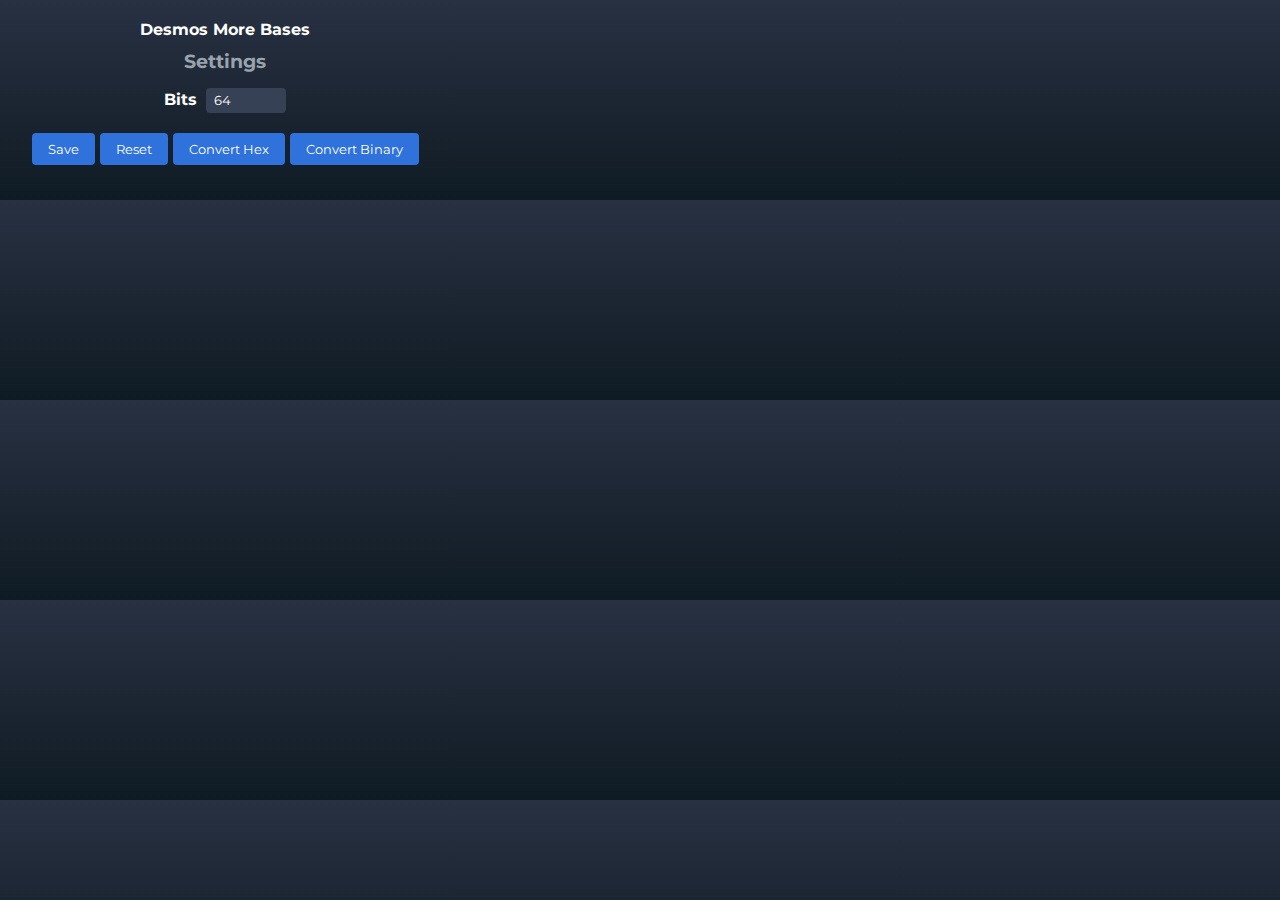
<file: popup/popup.html>
<!DOCTYPE html>
<html lang="en">
<head>
    <meta charset="UTF-8">
    <meta name="viewport" content="width=device-width, initial-scale=1.0">
    <link rel="stylesheet" href="styles.css">
    <link rel="preconnect" href="https://fonts.googleapis.com">
    <link rel="preconnect" href="https://fonts.gstatic.com" crossorigin>
    <link href="https://fonts.googleapis.com/css2?family=Lexend+Deca:wght@100..900&family=Montserrat:ital,wght@0,100..900;1,100..900&family=Roboto:ital,wght@0,100;0,300;0,400;0,500;0,700;0,900;1,100;1,300;1,400;1,500;1,700;1,900&display=swap" rel="stylesheet">
    <title>Desmos More Bases</title>
</head>
<body>
    <h1>Desmos More Bases</h1>
    <h3>Settings</h3>
    <form id="form">
        <label for="bits">Bits</label>
        <input type="number" id="bits" name="bits" min="1" value="64">
    </form>
    <div class="button-container">
        <button id="save-button">Save</button>
        <button id="reset-button">Reset</button>
        <button id="hex-button">Convert Hex</button>
        <button id="bin-button">Convert Binary</button>
    </div>
    <script type="module" src="./popup.js" defer></script>
</body>
</html>
</file>
<file: popup/styles.css>
html {
    width: 450px;
    height: 200px;
}

body {
    font-family: "Montserrat", sans-serif;
    margin: 0;
    padding: 0;
    background: linear-gradient(to bottom, #283142, #0f1b24); 
    color: white;
    text-align: center;
    display: flex;
    flex-direction: column;
    justify-content: center;
    align-items: center;
}

h1 {
    font-size: medium;
    margin-top: 20px
}

h3 {
    color: #99a3ad;
    margin: 0;
}

label {
    font-weight: bold;
    color: white;
    display: inline-block;
    text-align: right; 
    margin-right: 5px;
}

input {
    font-family: inherit;
    padding: 8px;
    margin-top: 15px;
    width: 80px;
    height: 25px;
    border: 0px;
    border-radius: 4px;
    box-sizing: border-box;
    background-color: #364156; 
    color: white;
}

input:focus{
    outline: 1px solid #2f72dc;  
}

.button-container {
    display: flex;
    justify-content: center;
    align-items: center;
}

button {
    font-family: inherit;
    margin-top: 20px;
    padding: 8px 16px; 
    background-color: #2f72dc; 
    color: white;
    border: none;
    border-radius: 4px;
    cursor: pointer;
    transition: background-color 0.3s;
}

button:hover {
    background-color: #0d47a1; 
}

button#reset-button, button#hex-button, button#bin-button {
    margin-left: 5px;
}
</file>
